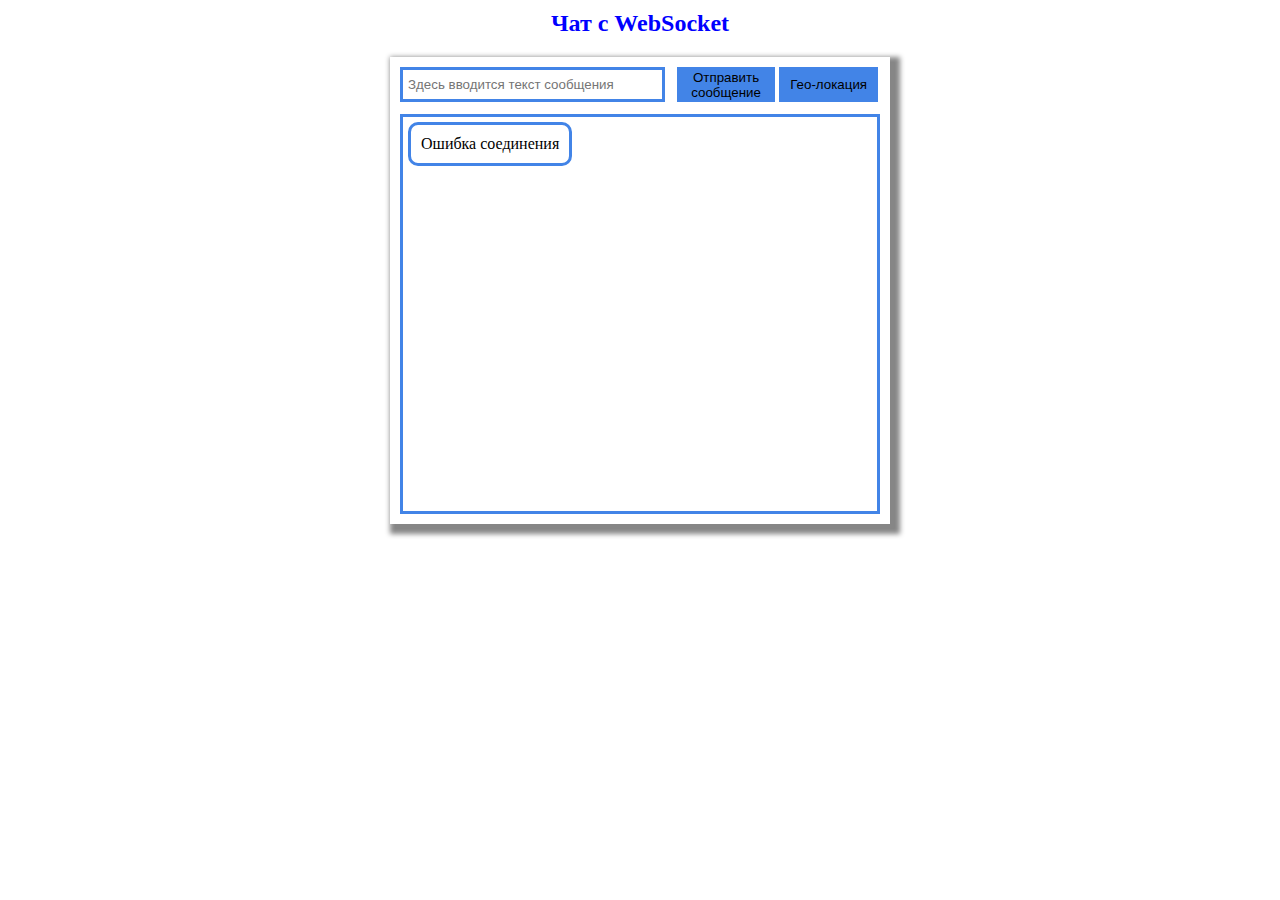
<file: Task 3/index.html>
<!DOCTYPE html>
<html lang="en">
<head>
    <meta charset="UTF-8">
    <meta name="viewport" content="width=device-width, initial-scale=1.0">
    <title>Document</title>
    <link rel="stylesheet" href="style.css">
</head>
<body>
    <header class="header">
        <h1 class="title">Чат с WebSocket</h1>
    </header>
    <main class="main wrapper">
        <div class="main__chat chat">
            <form action="#" class="chat__form form">
                <input type="text" class="form__message" name="text" placeholder="Здесь вводится текст сообщения">
                <button class="chat__button send-btn">Отправить сообщение</button>
                <button class="chat__button geo-btn">Гео-локация</button>
            </form>
            <div class="chat__field msg">
                <div class="msg__user"></div>
                <div class="msg__server"></div>
            </div>
        </div>
    </main>
    <script src="script.js"></script>
</body>
</html>
</file>
<file: Task 3/style.css>
*{
	box-sizing: border-box;
	margin: 0;
	padding: 0;
}

.title{
    color: blue;
    font-size: 24px;
    margin: 10px auto;
    display: block;
    text-align: center;
}
.wrapper{
    width: 500px;
	height: auto;
	padding: 10px;
	box-shadow: 5px 5px 5px 5px rgb(134, 134, 134);
	margin: 20px auto;
}
.chat__form{
    display: flex;
    justify-content: space-between;
}
.form__message{
    flex-grow: 1;
    border: 3px solid #4284e7;
    padding: 7px 5px;
	width: 80%;
	margin-right: 10px;
	outline: none;
}
.chat__button{
    margin: 0 2px;
    border: none;
	background-color: #4284e7;
	width: 30%;
	cursor: pointer; 
    padding: 2px;
}
.chat__button:hover{
    background-color: #15ddeb;
}
.chat__field{
    overflow: auto;
	border: 3px solid #4284e7;
	padding: 5px;
	margin-top: 12px;
	height: 400px;
}
.messages {
	border: 3px solid #4284e7;
	border-radius: 10px;
	padding: 10px;
	margin-bottom: 7px;
	align-self: flex-end;
} 
.msg__user{
    display: flex;
	flex-flow: column wrap;
}
.msg__server{
    cursor: pointer;
	color: #eb1599;
	text-decoration: none
}
</file>
